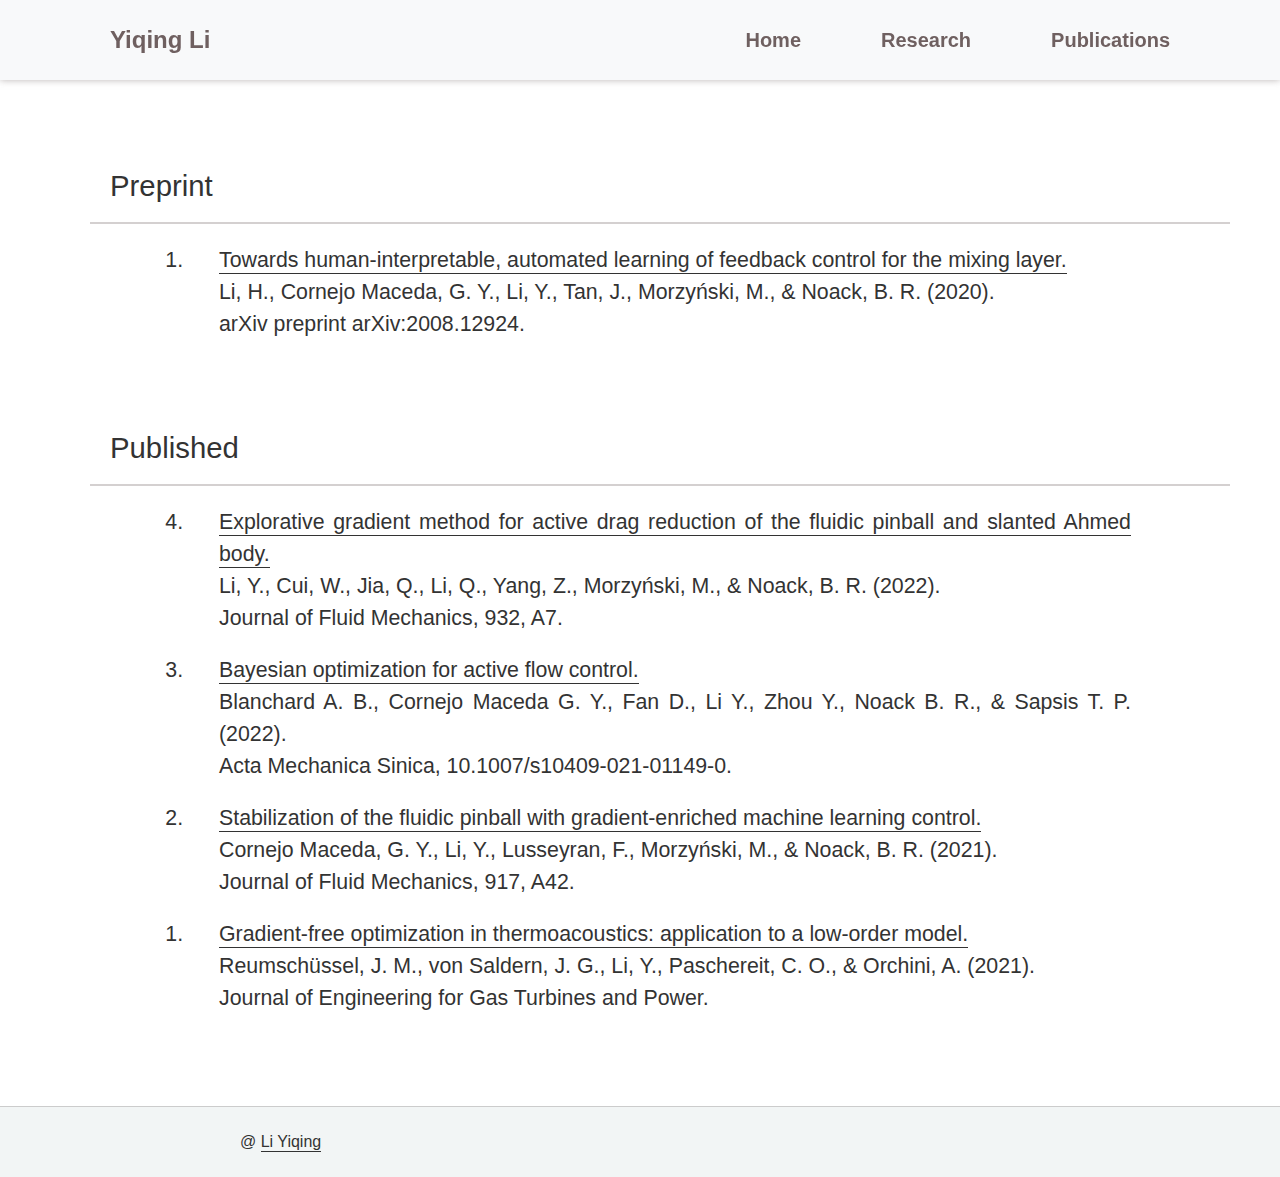
<file: publications.html>
<!DOCTYPE html>
<html lang="en">
<head>
    <meta charset="UTF-8">
    <meta name="viewport" content="width=device-width, initial-scale=1.0">
    <meta http-equiv="X-UA-Compatible" content="ie=edge">
    <link rel="stylesheet" href="css/normalize.css">
    <link rel="stylesheet" href="css/header.css">
    <link rel="stylesheet" href="css/footer.css">
    <link rel="stylesheet" href="css/publications.css">
    <title>Li Yiqing</title>
</head>
<body>
<center>
    <header class="page-header">
        <nav class="page-nav clearfix" id="naked">
            <a href="index.html" class="ruibao"> Yiqing Li </a>
            <a href="publications.html" class="nav"> Publications </a>
            <a href="research.html" class="nav"> Research </a>
            <a href="index.html" class="nav"> Home </a>
        </nav>
    </header>

    <article class="page-body clearfix">
        <div class="main">
            <div class="content">
                <div class="items">
                        <h3 class="title">Preprint</h3>
                        <ol reversed>
                            <!-- <li><a href="https://arxiv.org/abs/1905.12036"  target="_blank"> 
                                Explorative gradient method for active drag reduction of the fluidic pinball and slanted Ahmed body.</a><br>  
                                Li, Y., Cui, W., Jia, Q., Li, Q., Yang, Z., Morzyński, M., & Noack, B. R. (2019).<br>                                
                                arXiv preprint arXiv:1905.12036.<br>
                            </li><p></p> -->
                            <li><a href="https://arxiv.org/abs/2008.12924"  target="_blank"> 
                                Towards human-interpretable, automated learning of feedback control for the mixing layer. </a><br>
                                Li, H., Cornejo Maceda, G. Y., Li, Y., Tan, J., Morzyński, M., & Noack, B. R. (2020).<br>                                
                                arXiv preprint arXiv:2008.12924.<br>
                            </li><p></p>
                            <!-- <li><a href="http://ams.cstam.org.cn/EN/abstract/abstract157587.shtml" target="_blank"> 
                                Bayesian optimization for active flow control.</a><br>
                                Blanchard A. B., Cornejo Maceda G. Y., Fan D., Li Y., Zhou Y., Noack B. R., & Sapsis T. P. (2021).<br>
                            </li><p></p> -->
                        </ol><br>
                        <h3 class="title">Published</h3>
                        <ol reversed>
                            <li><a href="http://doi.org/10.1017/jfm.2021.974"  target="_blank"> 
                                Explorative gradient method for active drag reduction of the fluidic pinball and slanted Ahmed body.</a><br>
                                Li, Y., Cui, W., Jia, Q., Li, Q., Yang, Z., Morzyński, M., & Noack, B. R. (2022).<br>  
                                Journal of Fluid Mechanics, 932, A7.<br>                            
                            </li><p></p>
                            <li><a href="http://ams.cstam.org.cn/EN/abstract/abstract157587.shtml" target="_blank"> 
                                Bayesian optimization for active flow control.</a><br>
                                Blanchard A. B., Cornejo Maceda G. Y., Fan D., Li Y., Zhou Y., Noack B. R., & Sapsis T. P. (2022).<br>
                                Acta Mechanica Sinica, 10.1007/s10409-021-01149-0.<br>
                            </li><p></p>
                            <li><a href="https://doi.org/10.1017/jfm.2021.301"  target="_blank"> 
                                Stabilization of the fluidic pinball with gradient-enriched machine learning control.</a><br>
                                Cornejo Maceda, G. Y., Li, Y., Lusseyran, F., Morzyński, M., & Noack, B. R. (2021).<br>  
                                Journal of Fluid Mechanics, 917, A42.<br>                            
                            </li><p></p>
                            <li><a href="https://doi.org/10.1115/1.4052087" target="_blank">
                                Gradient-free optimization in thermoacoustics: application to a low-order model.</a><br>
                                Reumschüssel, J. M., von Saldern, J. G., Li, Y., Paschereit, C. O., & Orchini, A. (2021). <br>
                                Journal of Engineering for Gas Turbines and Power.<br>
                            </li><p></p>
                        </ol><br>
                </div>
            </div>
        </div>
    </article>
    
    <footer class="clearfix">
        <div class="information">
            <h2 class="name"> @ <a href="https://yiqing-li.com/">Li Yiqing</a></h2>
            <!-- <ul class="connect">
                <li>a</li>
                <li>b</li>
                <li>c</li>
                <li>d</li>
            </ul> -->
        </div>
    </footer>
</center>
</body>
</html>
</file>
<file: css/header.css>
.clearfix::after{
    content: "";
    display: block;
    clear: both;
}

.page-header{
    width: 100%;
    height: 80px;
    text-align: center;
    position: fixed;
    top: 0;
    box-shadow: rgba(117, 105, 105, 0.5) 0px 0px 7px 0px;
    background-color: #f8f9fa !important;
    /* border-bottom: 1px solid rgb(109, 99, 99) */
}

header .page-nav{
    width: 1140px;
    height: 80px;
    font-family: "Lato","Helvetica",-apple-system,".SFNSText-Regular","San Francisco","Roboto","Segoe UI","Helvetica Neue","Lucida Grande",Arial,sans-serif;
    line-height: 80px;
    font-weight: bold;
    margin: 0 auto;
    color: rgba(105, 89, 89, 0.959);
}

header .page-nav .ruibao{
    float: left;
    padding: 0 40px;
    font-size: 18pt;
}

header .page-nav .nav{
    font-size: 15pt;
    float: right;
    padding: 0 40px;
}

header .page-nav .ruibao:hover{
    border-bottom: 3px solid #777;
    font-size: 20pt;
}

header .page-nav .nav:hover{
    border-bottom: 3px solid #777;
    font-size: 17pt;
    box-sizing: border-box; 
  }
</file>
<file: css/footer.css>
footer{
    width: 100%;
    height: 70px;
    background: rgb(242, 245, 245);
    margin-top: 40px;
    border-top: 1px solid #ccc;
}
  
footer .information{
    width: 1000px;
    text-align: left;
    line-height:70px;
}
  
footer .information .name{
    float: left;
    margin: 0 100px;
}
  
footer .information .connect li{
    float: left;
    margin: 0 20px;
}
</file>
<file: css/publications.css>
article{
    width: 1140px;
    margin-top: 150px;
    text-align: justify;
} 

article .main{
    width: 1140px;
    margin: 20px;
    font-size: 16pt;
    line-height: 1.5em;
}

article .main .content h2{
    font-size: 24pt;
    padding-left: 20px;
    text-align: left;
}

article .main .content .items h3{
    font-size: 22pt;
    text-align: left;
    margin-top: 20px;
    margin-bottom: 20px;
    padding: 20px;
    border-bottom: 2px solid rgb(212, 208, 208);
}

article .main .content .items li{
    width: 80%;
    margin: 20px auto;
    padding-left: 30px;
    list-style-type: decimal;
}
</file>
